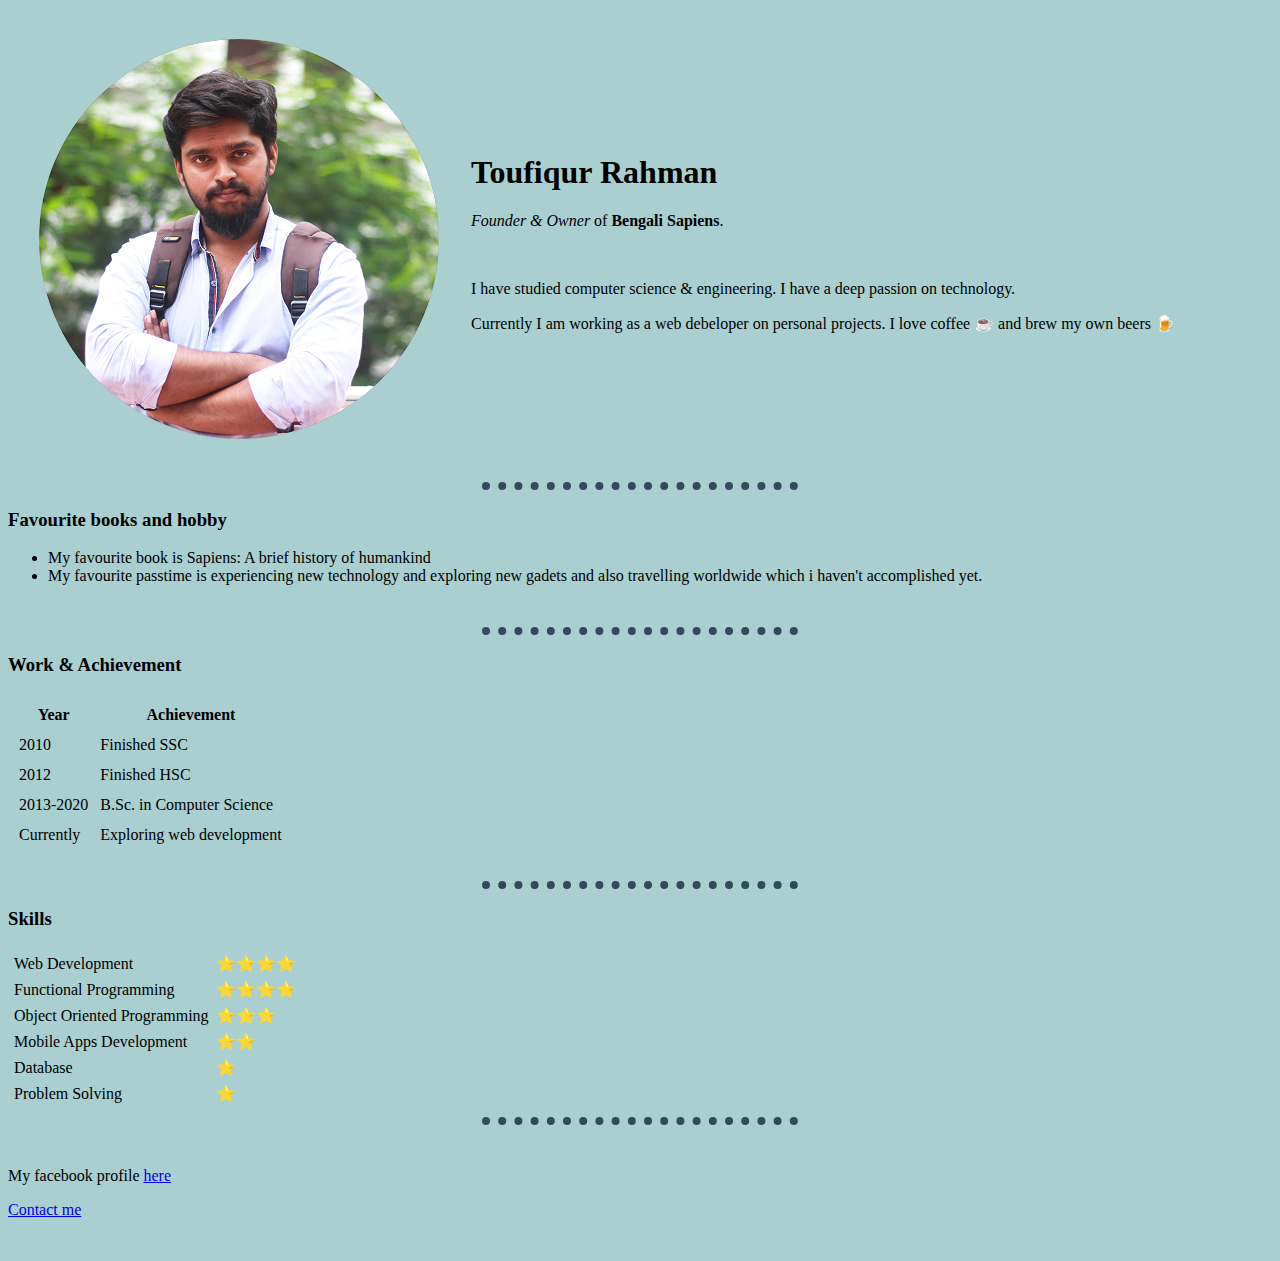
<file: index.html>
<!DOCTYPE html>
<html lang="en" dir="ltr">

<head>
  <meta charset="utf-8">
  <title>Ankan's personal site</title>
  <link rel="stylesheet" href="/css/styles.css">
</head>

<body>

  <table cellspacing='30'>
    <tr>
      <td><img src="images/circle-cropped.png" alt="This is me - Toufiqur Rahman Ankan"></td>
      <td>
        <h1>Toufiqur Rahman</h1>
        <p> <em>Founder & Owner</em> of <strong>Bengali Sapiens</strong>.</p>
        <br>

        <p>I have studied computer science & engineering. I have a deep passion on technology.</p>
        <p>Currently I am working as a web debeloper on personal projects. I love coffee ☕ and brew my own beers 🍺</p>
      </td>
    </tr>
  </table>

  <hr>

  <h3>Favourite books and hobby</h3>

  <ul>
    <li>My favourite book is Sapiens: A brief history of humankind</li>
    <li>My favourite passtime is experiencing new technology and exploring new gadets and also travelling worldwide which i haven't accomplished yet.</li>
  </ul>

  <br>
  <hr>

  <h3>Work & Achievement</h3>

  <table cellspacing='10'>
    <thead>
      <tr>
        <th>Year</th>
        <th>Achievement</th>
      </tr>
    </thead>
    <tbody>
      <tr>
        <td>2010</td>
        <td>Finished SSC</td>
      </tr>
      <tr>
        <td>2012</td>
        <td>Finished HSC</td>
      </tr>
      <tr>
        <td>2013-2020</td>
        <td>B.Sc. in Computer Science</td>
      </tr>
      <tr>
        <td>Currently</td>
        <td>Exploring web development</td>
      </tr>
    </tbody>
    <tfoot>

    </tfoot>
  </table>

  <br>
  <hr>

  <h3>Skills</h3>

  <table cellspacing='5'>
    <tr>
      <td>Web Development</td>
      <td>⭐⭐⭐⭐</td>
    </tr>
    <tr>
      <td>Functional Programming</td>
      <td>⭐⭐⭐⭐</td>
    </tr>
    <tr>
      <td>Object Oriented Programming</td>
      <td>⭐⭐⭐</td>
    </tr>
    <tr>
      <td>Mobile Apps Development</td>
      <td>⭐⭐</td>
    </tr>
    <tr>
      <td>Database</td>
      <td>⭐</td>
    <tr>
      <td>Problem Solving</td>
      <td>⭐</td>
    </tr>
  </table>

  <hr>

  <br>

  <p>My facebook profile <a href="https://www.facebook.com/ankan.leo/">here</a> </p>
  <p> <a href="contact-me.html">Contact me</a> </p>

  <br>

</body>

</html>
</file>
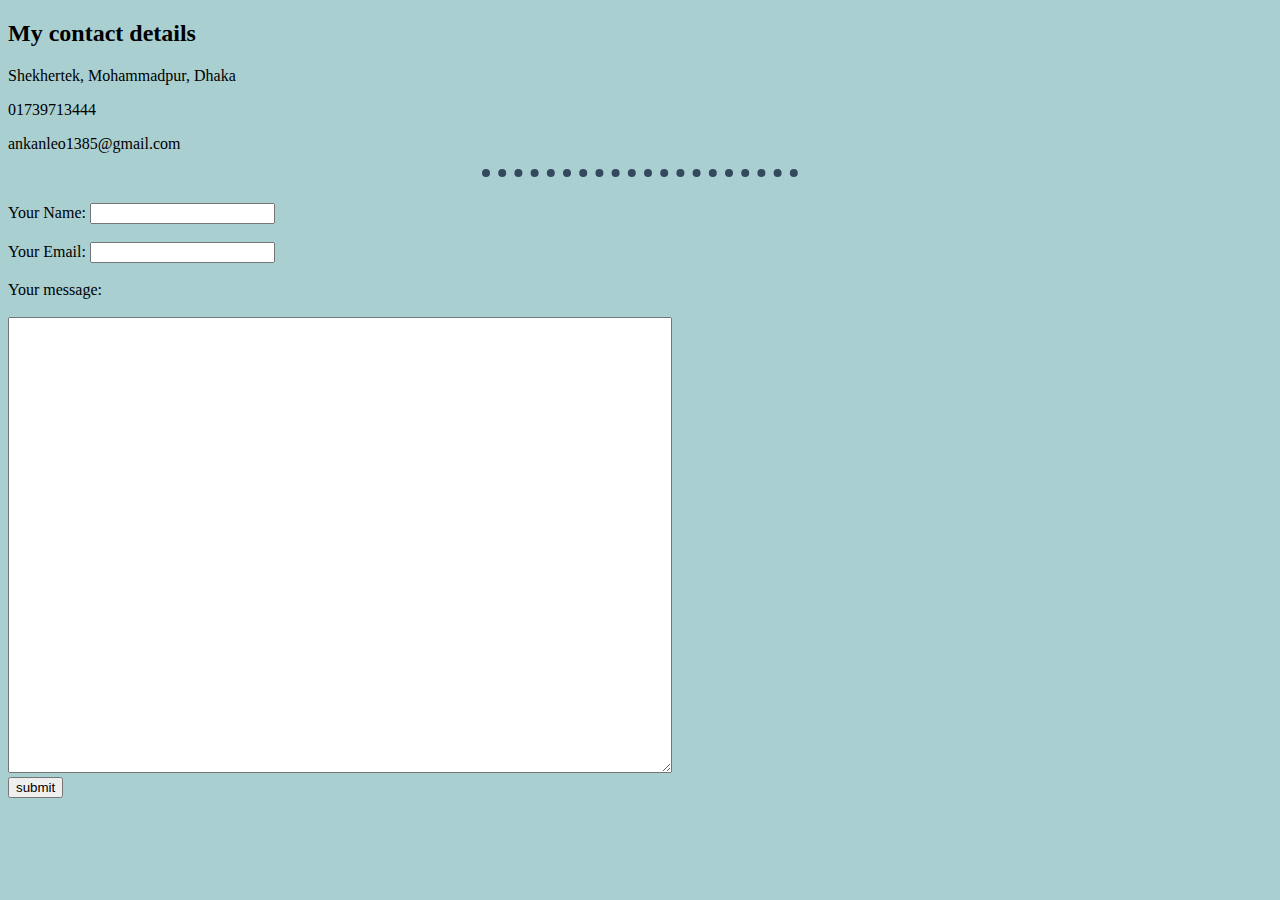
<file: contact-me.html>
<!DOCTYPE html>
<html lang="en" dir="ltr">

<head>
  <meta charset="utf-8">
  <title>Contact me</title>
  <link rel="stylesheet" href="css/styles.css">
</head>

<body>
  <h2>My contact details</h2>
  <p>Shekhertek, Mohammadpur, Dhaka</p>
  <p>01739713444</p>
  <p>ankanleo1385@gmail.com</p>

  <hr>
  <br>

  <form action="mailto:ankanleo1385@gmail.com" method="post" enctype="text/plain">
    <label>Your Name:</label>
    <input type="text" name="Name" value=""> <br> <br>
    <label>Your Email:</label>
    <input type="email" name="Email" value=""> <br> <br>
    <label>Your message:</label> <br> <br>
    <textarea name="Message" rows="30" cols="80"></textarea> <br>
    <input type="submit" name="submit" value="submit">

  </form>

</body>

</html>
</file>
<file: css/styles.css>
body {
  background-color: #aacfd0;
}

img {
  background-color: #34495e;
  border-radius: 100%;
}

hr {
  border-style: none;
  border-top-style: dotted;
  border-color: #34495e;
  border-width: 8px;
  width: 25%;
}
</file>
